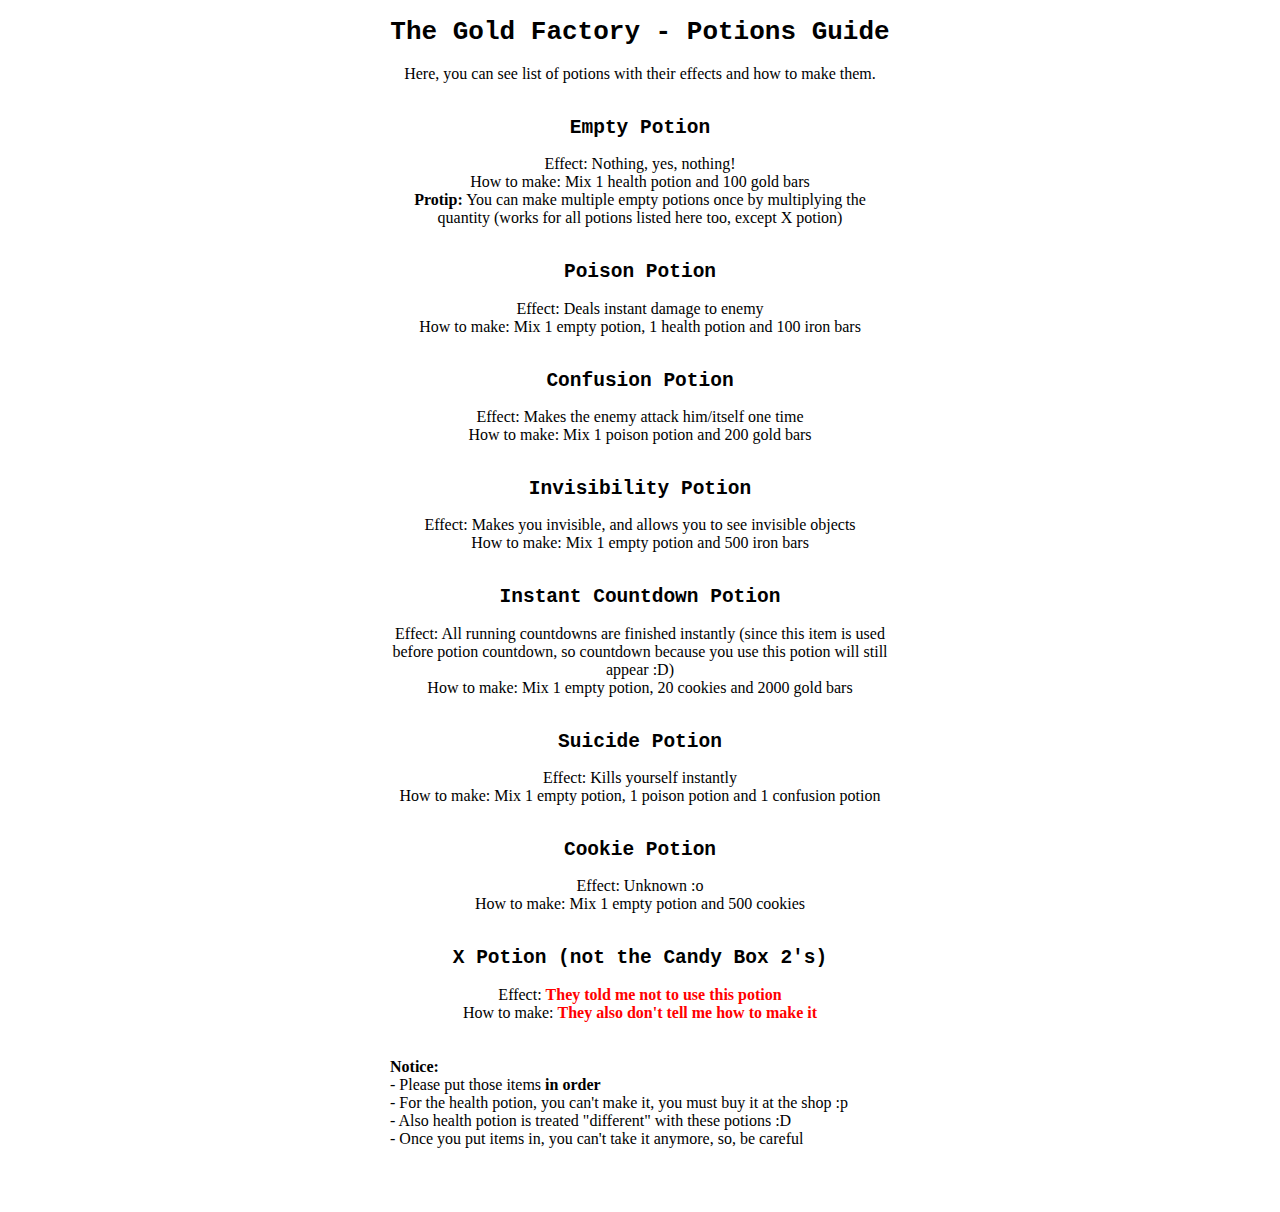
<file: potions.html>
<!DOCTYPE HTML>
<head>
	<meta charset="UTF-8">
	<title>The Gold Factory - Potions Guide</title>
	<style type="text/css">
	body {
		text-align:center;
	}
	h1,h2,h3 {
		font-family:monospace;
	}
	#wrapper {
		max-width:500px;
		margin-left:auto;
		margin-right:auto;
	</style>
</head>
<body>
<div id="wrapper">
	<h1>The Gold Factory - Potions Guide</h1>
	Here, you can see list of potions with their effects and how to make them.<br><br>
	<h2>Empty Potion</h2>
	Effect: Nothing, yes, nothing!<br>
	How to make: Mix 1 health potion and 100 gold bars<br>
	<b>Protip:</b> You can make multiple empty potions once by multiplying the quantity (works for all potions listed here too, except X potion)<br><br>
	<h2>Poison Potion</h2>
	Effect: Deals instant damage to enemy<br>
	How to make: Mix 1 empty potion, 1 health potion and 100 iron bars<br><br>
	<h2>Confusion Potion</h2>
	Effect: Makes the enemy attack him/itself one time<br>
	How to make: Mix 1 poison potion and 200 gold bars<br><br>
	<h2>Invisibility Potion</h2>
	Effect: Makes you invisible, and allows you to see invisible objects<br>
	How to make: Mix 1 empty potion and 500 iron bars<br><br>
	<h2>Instant Countdown Potion</h2>
	Effect: All running countdowns are finished instantly <span title='Sorry for the bad English'>(since this item is used before potion countdown, so countdown because you use this potion will still appear :D)</span><br>
	How to make: Mix 1 empty potion, 20 cookies and 2000 gold bars
	<br><br>
	<h2>Suicide Potion</h2>
	Effect: Kills yourself instantly<br>
	How to make: Mix 1 empty potion, 1 poison potion and 1 confusion potion<br><br>
	<h2>Cookie Potion</h2>
	Effect: Unknown :o<br>
	How to make: Mix 1 empty potion and 500 cookies<br><br>
	<h2>X Potion (not the Candy Box 2's)</h2>
	Effect: <span style="color:red; font-weight:bold;">They told me not to use this potion</span><br>
	How to make: <span style="color:red; font-weight:bold;">They also don't tell me how to make it</span><br><br><br>
	<div style="text-align:left; width:500px;">
	<b>Notice:</b><br>
	- Please put those items <b>in order</b><br>
	- For the health potion, you can't make it, you must buy it at the shop :p<br>
	- Also health potion is treated "different" with these potions :D<br>
	- Once you put items in, you can't take it anymore, so, be careful<br><br>
	</div>
	
	<!--
	
		The real text:
	
		<h2>X Potion (not the Candy Box 2's)</h2>
		Effect: Unknown<br>
		How to make: Mix all potions listed above (1 each potion) and add 100000 gold bars and 100000 iron bars<br><br>
		
	-->
	
</div>
</body>
</html>
</file>
